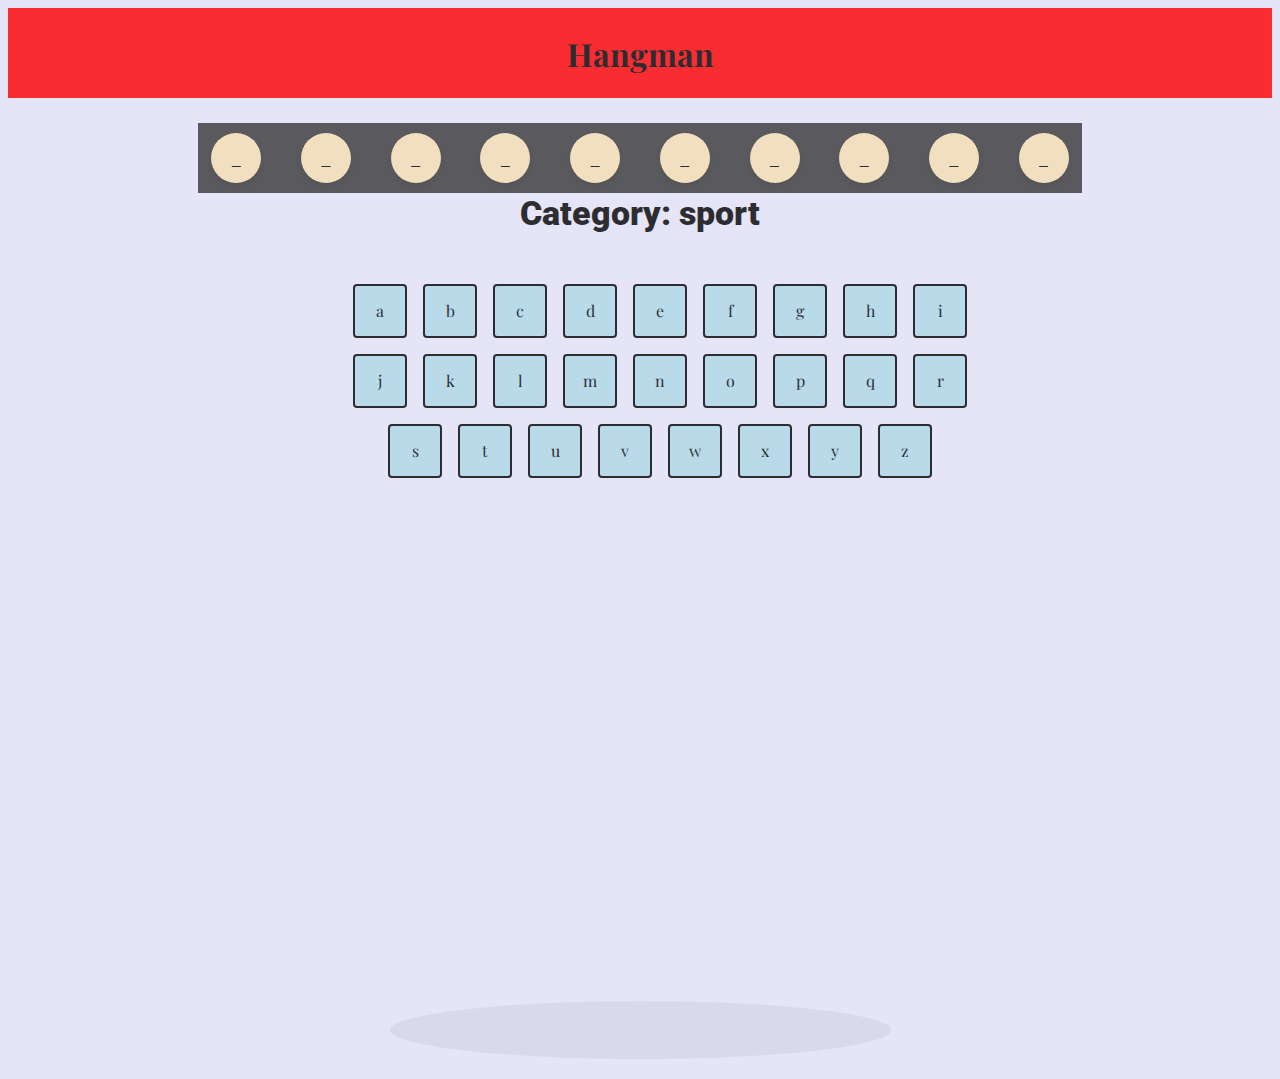
<file: hangman/index.html>
<!DOCTYPE html>
<html>
  <head>
    <meta charset="UTF-8" />
    <meta name="viewport" content="width=device-width, initial-scale=1.0" />
    <title>Hangman</title>
    <link rel="stylesheet" href="style.css" />
    <script src="index.js"></script>
  </head>

  <body>
    <header><h1>Hangman</h1></header>
    <div id="game-over">
      <button class="play-again" id="play-again">Play Again</button>
    </div>
    <div class="win-card" id="win-card">
      <span id="win-card-text"></span>
      <button class="play-again" id="play-again">Play Again</button>
    </div>
    <div id="guesses-show"></div>
    <div class="category-parent">
      Category:
      <span id="category"></span>
    </div>
    <ul id="alphabet"></ul>
    <figure class="figure">
      <svg
        width="501"
        height="565"
        viewBox="0 0 501 565"
        fill="none"
        xmlns="http://www.w3.org/2000/svg"
        class="figure"
      >
        <ellipse
          id="ground"
          cx="250.5"
          cy="536"
          rx="250.5"
          ry="29"
          fill="black"
          fill-opacity="0.06"
        />
        <path
          id="scaffold"
          fill-rule="evenodd"
          clip-rule="evenodd"
          d="M85 1C85 0.447715 85.4477 0 86 0H404C404.552 0 405 0.447715 405 1V15C405 15.5523 404.552 16 404 16H199.522C199.257 16 199.002 16.1054 198.815 16.2929L101.293 113.815C101.105 114.002 101 114.257 101 114.522V530C101 530.552 100.552 531 100 531H86C85.4477 531 85 530.552 85 530V1ZM101 94.7229C101 95.6138 102.077 96.0599 102.707 95.43L180.43 17.7071C181.06 17.0771 180.614 16 179.723 16H102C101.448 16 101 16.4477 101 17V94.7229Z"
          fill="black"
        />
        <path
          id="legs"
          fill-rule="evenodd"
          clip-rule="evenodd"
          d="M365 385.679L365 286H362L362 388H362.134C361.759 390.439 363.447 394.38 366.612 397.949C370.684 402.54 375.66 404.777 377.726 402.945C379.792 401.112 378.166 395.905 374.093 391.314C371.033 387.863 367.462 385.743 365 385.679ZM366.554 389.143C365.811 388.809 365.345 388.71 365.079 388.685C365.072 388.952 365.115 389.427 365.357 390.204C365.861 391.818 367.035 393.905 368.856 395.958C370.678 398.012 372.61 399.426 374.151 400.12C374.894 400.453 375.361 400.553 375.626 400.577C375.634 400.311 375.591 399.835 375.348 399.058C374.844 397.445 373.67 395.358 371.849 393.304C370.028 391.251 368.096 389.836 366.554 389.143Z"
          fill="black"
        />
        <path
          id="arms"
          d="M359.5 195L359.464 295.747M358.256 292C360.154 293.832 359.874 299.483 357.012 302.995C354.15 306.507 350.291 307.868 348.393 306.036C346.495 304.204 347.276 299.871 350.138 296.359C353 292.847 356.358 290.168 358.256 292Z"
          stroke="black"
          stroke-width="3"
          stroke-linecap="round"
        />
        <path
          id="body"
          d="M361.5 168V172M361.659 287C369.486 287 375.743 280.491 375.434 272.67L371.766 179.737C371.573 174.857 367.561 171 362.677 171C357.87 171 353.893 174.74 353.599 179.538L347.898 272.369C347.411 280.3 353.712 287 361.659 287Z"
          stroke="black"
          stroke-width="3"
        />
        <path
          id="head"
          d="M405.17 151.696C405.829 151.194 405.957 150.253 405.456 149.594C404.955 148.934 404.014 148.806 403.354 149.307L405.17 151.696ZM397.065 154.087C396.405 154.588 396.277 155.529 396.778 156.189C397.28 156.848 398.221 156.976 398.88 156.475L397.065 154.087ZM399.866 149.249C399.364 148.59 398.423 148.461 397.764 148.963C397.104 149.464 396.976 150.405 397.477 151.064L399.866 149.249ZM402.257 157.354C402.758 158.013 403.699 158.142 404.359 157.64C405.018 157.139 405.147 156.198 404.645 155.539L402.257 157.354ZM400.429 166.676C399.657 166.977 399.276 167.847 399.577 168.619C399.878 169.39 400.748 169.772 401.52 169.471L400.429 166.676ZM403.238 169.663C403.69 170.358 404.619 170.555 405.313 170.104C406.008 169.653 406.205 168.724 405.754 168.029L403.238 169.663ZM347.858 134.23C344.947 155.571 359.888 175.232 381.23 178.142L381.635 175.17C361.935 172.483 348.143 154.335 350.83 134.635L347.858 134.23ZM381.23 178.142C402.571 181.053 422.232 166.112 425.142 144.77L422.17 144.365C419.483 164.065 401.335 177.857 381.635 175.17L381.23 178.142ZM425.142 144.77C428.053 123.429 413.112 103.768 391.77 100.858L391.365 103.83C411.065 106.517 424.857 124.665 422.17 144.365L425.142 144.77ZM391.77 100.858C370.429 97.947 350.768 112.888 347.858 134.23L350.83 134.635C353.517 114.935 371.665 101.143 391.365 103.83L391.77 100.858ZM403.354 149.307L397.065 154.087L398.88 156.475L405.17 151.696L403.354 149.307ZM397.477 151.064L402.257 157.354L404.645 155.539L399.866 149.249L397.477 151.064ZM356.5 9.00482L357.532 116.004L360.532 115.976L359.5 8.97589L356.5 9.00482ZM401.52 169.471C401.751 169.38 402.175 169.286 402.566 169.322C402.924 169.355 403.114 169.472 403.238 169.663L405.754 168.029C404.988 166.85 403.819 166.424 402.839 166.335C401.893 166.248 401.001 166.453 400.429 166.676L401.52 169.471Z"
          fill="black"
        />
      </svg>
    </figure>
  </body>
</html>
</file>
<file: hangman/style.css>
@import url("https://fonts.googleapis.com/css2?family=Montserrat:wght@300&family=Playfair+Display&display=swap");
@import url("https://fonts.googleapis.com/css2?family=Roboto:ital,wght@1,900&display=swap");

:root {
  --buttonColor: tomato;
  --button-padding: 0.5em 2em;
  --font: "Playfair Display", serif;
  --transition: all 0.2s ease-in;
}

body {
  font-family: "Playfair Display", serif;
  text-align: center;
  background-color: #e5e5f7;
  opacity: 0.8;
  background-image: radial-gradient(#444cf7 0.5px, transparent 0.5px),
    radial-gradient(#444cf7 0.5px, #e5e5f7 0.5px);
  background-size: 20px 20px;
  background-position: 0 0, 10px 10px;
}
header {
  width: 100%;
  height: 10vh;
  background-color: red;
  display: flex;
  justify-content: center;
  align-items: center;
}

#alphabet {
  display: flex;
  justify-content: center;
  align-items: center;
  flex-wrap: wrap;
  gap: 1em;
  width: 50%;
  margin: auto;
  margin-top: 4%;
}
#alphabet li {
  list-style: none;
  background-color: lightblue;
  width: 50px;
  height: 50px;
  display: flex;
  justify-content: center;
  align-items: center;
  border: 2px solid black;
  border-radius: 4px;
  cursor: pointer;
  transition: all 0.1s ease-in-out;
}
#alphabet li:hover {
  transform: scale(1.1);
  box-shadow: rgba(0, 0, 0, 0.25) 0px 25px 50px -12px;
  color: tomato;
}
#guesses-show {
  width: 70%;
  display: flex;
  justify-content: space-evenly;
  align-items: center;
  margin: auto;
  background-color: #383838;
  margin-top: 2%;
  gap: 1em;
}
#guesses-show span {
  margin-top: 10px;
}
.category-parent {
  font-size: 34px;
  font-weight: 900;
  font-family: "Roboto", sans-serif;
}
.guess-item {
  width: 50px;
  height: 50px;
  display: flex;
  justify-content: center;
  align-items: center;
  text-decoration: underline;
  box-shadow: rgba(0, 0, 0, 0.1) 0px 4px 6px -1px,
    rgba(0, 0, 0, 0.06) 0px 2px 4px -1px;
  background-color: wheat;
  border-radius: 50%;
}
#scaffold,
#head,
#body,
#arms,
#legs {
  display: none;
  transition: all 3s ease-in-out;
}
.gameover {
  width: 50vw;
  height: 50vh;
  overflow: visible;
  background-color: red;
  margin: auto;
  position: absolute;
  top: 0;
  left: 0;
  bottom: 0;
  right: 0;
  display: flex;
  justify-content: center;
  align-items: center;
  box-shadow: rgba(0, 0, 0, 0.07) 0px 1px 2px, rgba(0, 0, 0, 0.07) 0px 2px 4px,
    rgba(0, 0, 0, 0.07) 0px 4px 8px, rgba(0, 0, 0, 0.07) 0px 8px 16px,
    rgba(0, 0, 0, 0.07) 0px 16px 32px, #00000012 0px 32px 64px;
  animation: animate 1s linear 0.3s infinite alternate;
  border-radius: 10px;
  flex-direction: column;
  background: linear-gradient(135deg, #eceddc 25%, transparent 25%) -50px 0,
    linear-gradient(225deg, #eceddc 25%, transparent 25%) -50px 0,
    linear-gradient(315deg, #eceddc 25%, transparent 25%),
    linear-gradient(45deg, #eceddc 25%, transparent 25%);
  background-size: 20px 20px;
  background-color: #ec173a;
}
.gameover span {
  font-size: 44px;
  animation: animateText 4s linear 0.3s infinite alternate;
  color: black;
}
.play-again {
  position: absolute;
  bottom: 4%;
  border-width: 0;
  border-radius: 7px;
  background-color: #383838;
  color: white;
  padding: 1em 2em;
  box-shadow: rgba(0, 0, 0, 0.06) 0px 2px 4px 0px inset;
  cursor: pointer;
  display: none;
}
.win-card-show {
  background: linear-gradient(135deg, #eceddc 25%, transparent 25%) -50px 0,
    linear-gradient(225deg, #eceddc 25%, transparent 25%) -50px 0,
    linear-gradient(315deg, #eceddc 25%, transparent 25%),
    linear-gradient(45deg, #eceddc 25%, transparent 25%);
  background-size: 10px 10px;
  background-color: #ec173a;
  width: 70vw;
  height: 70vh;
  overflow: visible;
  display: flex;
  justify-content: center;
  align-items: center;
  box-shadow: rgba(0, 0, 0, 0.06) 0px 2px 4px 0px inset;
  position: absolute;
  left: 50%;
  top: 20vh;
  transform: translate(-50%, -50%);
  position: relative;
  font-size: 44px;
  border-radius: 44px;
  font-weight: 900;
}
.win-card-show span {
  animation: animateText 4s linear 0.3s infinite alternate;
  word-break: break-all;
}
.win-card {
  position: relative;
  display: flex;
  justify-content: center;
  align-items: center;
  display: none;
  margin-top: 20vh;
}
.win-card .play-again {
  background-color: red;
  border-width: 0;
  width: 30%;
}
#head {
  color: red;
  background-color: red;
}
.figure {
  animation: animateDeadBody 1s linear 0s infinite alternate;
  animation-play-state: paused;
}
@keyframes animate {
  0% {
    background-color: red;
    color: red;
  }
  100% {
    color: tomato;
    background-color: green;
  }
}
@keyframes animateDeadBody {
  0% {
    transform: scale(1.02);
  }
  100% {
    transform: scale(1);
  }
}
@keyframes animateText {
  0% {
    transform: rotate(0) scale(1);
  }
  50% {
    transform: rotate(0.03turn) scale(1.2);
  }
  75% {
    transform: rotate(-0.03turn) scale(1.1);
  }
  100% {
    transform: rotate(0) scale(1);
  }
}

@media (max-width: 700px) {
  #alphabet {
    width: 90%;
  }
}
</file>
